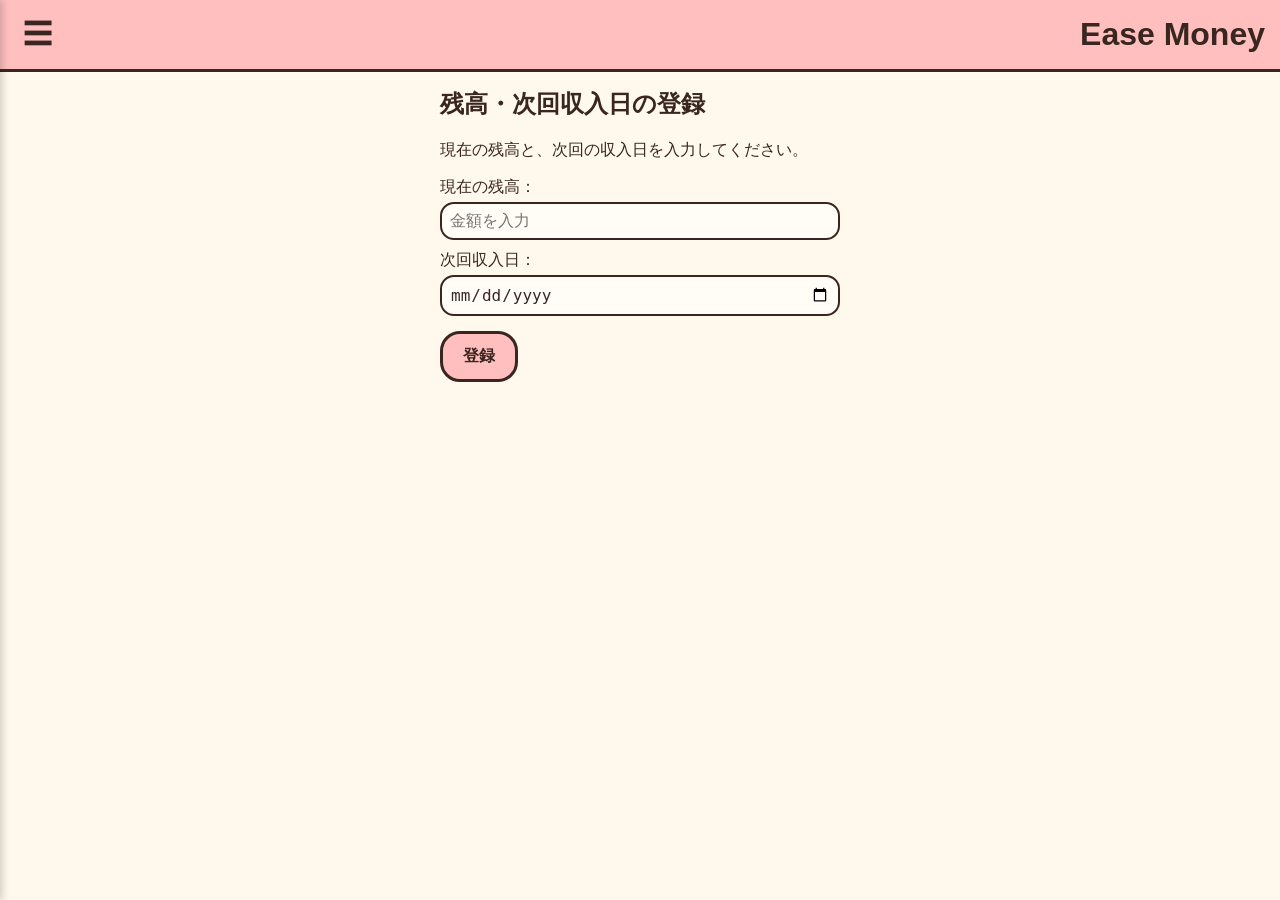
<file: index.html>
<!DOCTYPE html>
<html lang="ja">
<head>
  <meta charset="UTF-8">
  <meta name="viewport" content="width=device-width, initial-scale=1.0">
  <title>Ease Money</title>

  <!-- 見た目（色・配置など）はstyle.cssに書く -->
  <link rel="stylesheet" href="style.css">

  <!-- iPhoneのホーム画面用アイコン -->
  <link rel="apple-touch-icon" href="apple-touch-icon.png">
</head>
<body>

  <!-- ヘッダー：☰・タイトルを横並びで固定表示 -->
  <header id="app-header">
    <button id="open-menu-button" class="icon-button">☰</button>
    <h1 id="app-title" data-screen="home">Ease Money</h1>
  </header>

  <!-- ここの文字は script.js が正しく動いていれば書き換わる -->
  <!-- <p id="status-message">読み込み中...</p> -->

  <!-- ☰を押すと、画面に重なる形（レイヤー）でスライドインしてくるメニュー -->
  <!-- 背景を暗くする部分。タップすると閉じる -->
  <div id="side-menu-backdrop" style="display:none;"></div>

  <!-- メニュー本体。普段は画面の左外側に隠れていて、開くとスライドしてくる -->
  <!-- ※ day-detail-sectionとは違い、display:noneではなくCSSのtransform（位置移動）で隠す方式なので、ここではstyle="display:none;"を付けない -->
  <div id="side-menu">
    <button data-screen="history">履歴</button>
    <button data-screen="chart">月別グラフ</button>
    <button data-screen="recurring">定期支出の管理</button>
    <button data-screen="balance-adjustment">残高の修正</button>
    <button data-screen="settings">設定</button>
  </div>

  <!-- ============================================================ -->
  <!-- 🏠 ホーム画面 -->
  <!-- 「.app-screen」を持つ要素は、script.jsのshowScreen()関数で -->
  <!-- 表示/非表示が切り替えられる。今どの画面が見えているかは -->
  <!-- data-screen属性の値（home / expense / income / recurring / history / settings）で管理する。 -->
  <!-- ============================================================ -->
   <div id="screen-home" class="app-screen">

    <!-- ここから「生活費残高」を表示するエリア -->
    <section id="living-cost-balance-section">
      <h2>生活費残高</h2>

      <!-- 予想支出の見直しに役立つ情報がある時だけ表示する、小さなお知らせ -->
      <!-- data-screen属性を持たせているので、タップすると自動的に確定支出画面に移動する -->
      <p id="estimated-review-notice" class="review-notice" data-screen="recurring" style="display:none;">
        📋 予想支出の見直しに役立つ情報があります（タップで確認）
      </p>

      <p id="living-cost-balance-message"></p>

      <div id="living-cost-balance-details">
        <p id="living-cost-balance-line">
          <span id="living-cost-balance-display">-</span>
        </p>

        <p>
          内訳（次回収入日までの見込み）<br>
          確定支出 <span id="living-cost-recurring-display">-</span>／
          予想支出 <span id="living-cost-estimated-display">-</span>
        </p>

        <p>現在残高：<span id="living-cost-current-balance-display">未登録</span></p>

        <p>次回収入日までの日数：<span id="living-cost-days-until-income-display">-</span></p>
      </div>
    </section>

    <!-- ここから「今週使える目安（今週の利用状況）」を表示するエリア -->
    <!-- 設計書の指示により、現在は非表示にしている（削除はしない。計算の仕組みは裏で動き続けている） -->
    <section id="weekly-summary-section" style="display:none;">
      <h2>今週使える目安</h2>

      <!-- 残高・次回収入日が未登録の場合の案内文はここに表示する -->
      <p id="weekly-summary-message"></p>

      <!-- 計算に必要な情報が揃っているときだけ、このかたまりを表示する -->
      <div id="weekly-summary-details">
        <p id="weekly-budget-line"><span id="weekly-budget-display">-</span></p>

        <p>
          今週使った金額：<span id="weekly-spent-display">-</span>
          残り：<span id="weekly-remaining-display">-</span>
        </p>

        <!-- 現在の残高（表示のみ。登録・修正は「設定」「残高修正」画面で行う） -->
        <p id="home-balance-line">現在残高：<span id="home-balance-display">未登録</span></p>

        <p>次回収入日までの日数：<span id="days-until-income-display">-</span></p>
      </div>
    </section>

    <!-- 各機能への入口（収入・支出のみ。確定支出・履歴はメニューへ移動） -->
    <div id="home-shortcut-buttons">
      <button class="home-shortcut-button" data-screen="income">収入の登録</button>
      <button class="home-shortcut-button" data-screen="expense">支出の登録</button>
    </div>

  </div>

  <!--===================================================== -->
  <!-- 🍚 支出画面 -->
  <!--==================================================== -->
  <div id="screen-expense" class="app-screen">

    <!-- ここから「支出を登録する」ためのエリア -->
    <section id="expense-section">
      <h2>支出登録</h2>

      <div>
        <label for="expense-date-input">日付：</label>
        <input type="date" id="expense-date-input">
      </div>

      <div>
        <label for="expense-amount-input">金額：</label>
        <input type="number" id="expense-amount-input" placeholder="金額を入力">
      </div>

      <div>
        <label for="expense-category-main">カテゴリ：</label>
        <!-- 選択肢はscript.jsで自動的に追加される -->
        <select id="expense-category-main"></select>
        <select id="expense-category-sub"></select>
      </div>

      <div>
        <label for="expense-memo-input">メモ（任意）：</label>
        <input type="text" id="expense-memo-input" placeholder="メモ">
      </div>

      <button id="save-expense-button">支出を登録</button>
      <button id="cancel-edit-button" style="display:none;">キャンセル</button>
    </section>

  </div>

  <!-- ============================================================ -->
  <!-- 💰 収入画面 -->
  <!-- ============================================================ -->
  <div id="screen-income" class="app-screen">

    <!-- ここから「収入を登録する」ためのエリア -->
    <section id="income-entry-section">
      <h2>収入登録</h2>

      <div>
        <label for="income-entry-date-input">日付：</label>
        <input type="date" id="income-entry-date-input">
      </div>

      <div>
        <label for="income-entry-amount-input">金額：</label>
        <input type="number" id="income-entry-amount-input" placeholder="金額を入力">
      </div>

      <div>
        <label for="income-entry-type-select">種類：</label>
        <select id="income-entry-type-select">
          <option value="">選択してください</option>
          <option value="給与">給与</option>
          <option value="年金">年金</option>
          <option value="手当">手当</option>
          <option value="返金">返金</option>
          <option value="その他">その他</option>
        </select>
      </div>

      <div>
        <label for="income-entry-memo-input">メモ（任意）：</label>
        <input type="text" id="income-entry-memo-input" placeholder="メモ">
      </div>

      <button id="save-income-entry-button">収入を登録</button>
      <button id="cancel-income-edit-button" style="display:none;">キャンセル</button>
    </section>

  </div>

  <!-- ============================================================ -->
  <!-- 🔁 確定支出の管理画面（登録済みの一覧を見る画面） -->
  <!-- ============================================================ -->
  <div id="screen-recurring" class="app-screen">

    <section id="recurring-list-section">
      <!-- 見出し行：左に見出し、右に「編集」「削除」の切り替えボタン。下に線を引く -->
      <div id="recurring-list-header">
        <h2>定期支出の管理</h2>
        <div id="recurring-toggle-buttons">
          <button id="open-recurring-form-button">登録</button>
          <button id="recurring-edit-toggle-button">編集</button>
          <button id="recurring-delete-toggle-button">削除</button>
        </div>
      </div>

      <h3>確定支出一覧</h3>
      <div id="recurring-list"></div>

      <h3>予想支出一覧</h3>
      <ul id="estimated-list"></ul>

    </section>

  </div>

  <!-- ============================================================ -->
  <!-- 🔁 確定支出・予想支出の登録画面（新規登録・編集の共通フォーム） -->
  <!-- ============================================================ -->
  <div id="screen-recurring-form" class="app-screen">

    <section id="recurring-section">
      <h2>確定支出・予想支出の登録</h2>

      <div>
        <label for="recurring-type-select">種類：</label>
        <select id="recurring-type-select">
          <option value="fixed">金額が確定している（確定支出）</option>
          <option value="estimated">金額が変動する（予想支出）</option>
        </select>
      </div>

      <div id="recurring-name-row">
        <label for="recurring-name-input">名称（任意）：</label>
        <input type="text" id="recurring-name-input" placeholder="未入力ならカテゴリ名になります">
      </div>

      <div>
        <label for="recurring-amount-input" id="recurring-amount-label">金額：</label>
        <input type="number" id="recurring-amount-input" placeholder="金額を入力">
      </div>

      <div id="recurring-day-row">
        <label for="recurring-day-input">引き落とし日：</label>
        <input type="number" id="recurring-day-input" min="1" max="31" placeholder="1〜31">
      </div>

      <div>
        <label for="recurring-category">カテゴリ：</label>
        <!-- 選択肢は「種類」に応じてscript.jsが自動的に作り直す -->
        <select id="recurring-category"></select>
      </div>

      <div id="recurring-cycle-row" style="display:none;">
        <label for="recurring-cycle-select">支払いサイクル：</label>
        <select id="recurring-cycle-select">
          <option value="1">毎月</option>
          <option value="2">2か月ごと</option>
          <option value="3">3か月ごと</option>
        </select>
      </div>

      <button id="save-recurring-button">確定支出を登録</button>
      <!-- 新規登録の画面でも戻れるよう、キャンセルボタンは常に表示する（style="display:none;"を削除した） -->
      <button id="cancel-recurring-edit-button">キャンセル</button>
    </section>

  </div>

  <!-- ============================================================ -->
  <!-- 📅 履歴画面 -->
  <!-- ============================================================ -->
  <div id="screen-history" class="app-screen">

    <!-- ここから「履歴（カレンダー表示）」のエリア -->
    <section id="history-section">
      <h2>履歴</h2>

      <!-- 月を切り替えるためのヘッダー -->
      <div id="calendar-header">
        <button id="prev-month-button">＜</button>
        <span id="calendar-month-label"></span>
        <button id="next-month-button">＞</button>
      </div>

      <!-- 今月の支出・収入の合計 -->
      <div id="month-summary">
        <p>支出合計：<span id="month-total-display">-</span></p>
        <p>収入合計：<span id="month-income-total-display">-</span></p>
      </div>

      <!-- カレンダー本体はscript.jsで組み立てる -->
      <div id="calendar-grid"></div>

      <!-- 日付をタップすると、その日の支出・収入の詳細がここに表示される -->
      <!-- ポップアップの背景（クリックすると閉じる） -->
      <div id="day-detail-backdrop" style="display:none;"></div>

      <div id="day-detail-section" style="display:none;">
        <!-- 「✕」だけの行。編集・削除ボタンとは別の行にすることで、絶対配置を使わず重なりを防ぐ -->
        <div id="day-detail-close-row">
          <button id="day-detail-close-button">✕</button>
        </div>
        <!-- 中身が多い日でも、ここだけが縦スクロールする -->
        <div id="day-detail-scroll-area">
          <div id="day-detail-header">
            <h3 id="day-detail-title"></h3>
            <div id="day-detail-toggle-buttons">
              <button id="day-detail-edit-toggle-button">編集</button>
              <button id="day-detail-delete-toggle-button">削除</button>
            </div>
          </div>
          <h4 id="day-detail-expense-heading">支出</h4>
          <div id="day-detail-expense-list"></div>
          <h4 id="day-detail-income-heading">収入</h4>
          <ul id="day-detail-income-list"></ul>
        </div>
      </div>
    </section>

  </div>

  <!-- ============================================================ -->
  <!-- ☰ 設定画面（残高登録・残高修正・次回収入日登録） -->
  <!-- 使用頻度が低い「初期設定・修正系」の項目をまとめている -->
  <!-- ============================================================ -->
  <div id="screen-settings" class="app-screen">

    <!-- ここから「次回収入日を登録する」ためのエリア -->
    <section id="income-date-section">
      <h2>次回収入日登録</h2>

      <!-- 現在保存されている次回収入日を表示する場所 -->
      <p>次回収入日：<span id="income-date-display">未登録</span></p>

      <!-- 日付を選ぶ欄（ブラウザ標準のカレンダーが使える） -->
      <input type="date" id="income-date-input">

      <!-- 保存ボタン -->
      <button id="save-income-date-button">保存</button>
    </section>

    <hr>

    <!-- ここから「データのバックアップ」のエリア -->
    <!-- 機種変更やSafariのデータ消去に備えて、データをファイルとして書き出せるようにする -->
    <section id="backup-section">
      <h2>データのバックアップ</h2>
      <p>今のデータをファイルとして保存できます。機種変更のときなどに使ってください。</p>

      <button id="export-backup-button">バックアップを書き出す</button>

      <hr>

      <!-- ファイル選択欄自体は画面に見せず、ボタンから間接的に開く -->
      <input type="file" id="import-backup-input" accept=".json" style="display:none;">
      <button id="import-backup-button">バックアップを読み込む</button>
    </section>

  </div>

    <!-- ============================================================ -->
  <!-- 💴 残高修正画面（設定画面から独立させた） -->
  <!-- ============================================================ -->
  <div id="screen-balance-adjustment" class="app-screen">

    <section id="balance-adjustment-area">
      <h2>残高を修正</h2>
      <p>実際の残高とズレているときに、正しい金額に直せます。財布・口座・その他に分けて入力すると、合計が新しい残高になります。</p>

      <!-- 現在残高と、前回の項目別の内訳（script.jsが中身を作る） -->
      <div id="balance-items-summary"></div>

      <div class="balance-item-row">
        <label for="balance-item-wallet-input">財布：</label>
        <input type="number" id="balance-item-wallet-input" placeholder="金額を入力">
      </div>

      <div class="balance-item-row">
        <label for="balance-item-account-input">口座：</label>
        <input type="number" id="balance-item-account-input" placeholder="金額を入力">
      </div>

      <div class="balance-item-row">
        <label for="balance-item-other-input">その他：</label>
        <input type="number" id="balance-item-other-input" placeholder="金額を入力">
      </div>

      <!-- 入力中の合計と、アプリ上の残高との差を表示する -->
      <div id="balance-items-total-preview"></div>

      <button id="save-balance-adjustment-button">残高を修正</button>

      <h4>修正履歴</h4>
      <ul id="balance-adjustment-list"></ul>
    </section>

  </div>

  <!-- ============================================================ -->
  <!-- 🥧 月別グラフ画面（月ごとの支出をカテゴリ別に円グラフで表示） -->
  <!-- ============================================================ -->
  <div id="screen-chart" class="app-screen">

    <section id="chart-section">
      <h2>月別の支出グラフ</h2>

      <!-- 月を切り替えるためのヘッダー（履歴画面とは別の部品として独立させている） -->
      <div id="chart-header">
        <button id="chart-prev-month-button">＜</button>
        <span id="chart-month-label"></span>
        <button id="chart-next-month-button">＞</button>
      </div>

      <!-- 支出が1件も無い月に表示するメッセージ -->
      <p id="chart-empty-message" style="display:none;">この月の支出はありません</p>

      <!-- 円グラフ本体。色の指定はscript.jsが行う -->
      <div id="chart-pie"></div>

      <p id="chart-total-line">合計：<span id="chart-total-display">-</span></p>

      <!-- カテゴリごとの金額・割合の一覧 -->
      <ul id="chart-legend"></ul>
    </section>

  </div>

  <!-- ============================================================ -->
  <!-- 🔰 初期設定・収入日当日画面 -->
  <!-- 「残高が未登録（初めて使うとき）」または「次回収入日が今日以前 -->
  <!-- （収入日が来た・過ぎた）」のときに、起動時にこの画面を表示する -->
  <!-- （表示するかどうかの判定処理は、まだscript.jsに書いていない） -->
  <!-- ============================================================ -->
  <div id="screen-setup" class="app-screen">

    <section id="setup-section">
      <h2>残高・次回収入日の登録</h2>
      <p>現在の残高と、次回の収入日を入力してください。</p>

      <div>
        <label for="setup-balance-input">現在の残高：</label>
        <input type="number" id="setup-balance-input" placeholder="金額を入力">
      </div>

      <div>
        <label for="setup-income-date-input">次回収入日：</label>
        <input type="date" id="setup-income-date-input">
      </div>

      <button id="setup-save-button">登録</button>
    </section>

  </div>

  <!-- 動作（JavaScript）はscript.jsに書く。bodyの一番下に置くのが基本 -->
  <script src="script.js"></script>
</body>
</html>
</file>
<file: style.css>
/* ============================================================ */
/* 🎨 色の一覧（デザイン用）                                      */
/* 色を変えたいときは、ここの値を書き換えるだけでよい            */
/* ============================================================ */
:root {
  --color-pink: #FFBFBF;   /* ヘッダー・ボタンのピンク */
  --color-bg: #FFF8EC;     /* 画面全体の背景（うすいクリーム） */
  --color-cream: #F9EED5;  /* カードの背景（クリーム） */
  --color-green: #3E9A22;  /* 金額などの緑 */
  --color-brown: #3A2620;  /* 文字・輪郭線の濃い茶色 */
  --color-cream-light: #FFFDF5; /* 入力欄などの明るいクリーム */
  --color-pink-light: #FFE6E6;  /* マスを押したときなどの、うすいピンク */
  --color-line: #E3D3BC;        /* カレンダーのマスの枠線（やわらかい茶色） */
}

/* 画面の端で引っ張ったときに、iPhone特有の弾む動き（バウンス）を止める */
html,
body {
  overscroll-behavior-y: none;
}

/* ページ全体の見た目 */
body {
  font-family: sans-serif;
  background-color: #f5f5f5;
  text-align: center;
  padding-top: 60px;/* ヘッダー分、本文が隠れないように上に余白を作る */
}

/* タイトル文字 */
#app-title {
  color: #333333;
}

/* 動作確認用のメッセージ文字 */
#status-message {
  color: #4CAF50;
  font-weight: bold;
  font-size: 18px;
}

/* 生活費残高エリア（ホーム画面の一番上に大きく表示） */
#living-cost-balance-section {
  background-color: #ffffff;
  border-radius: 10px;
  padding: 20px;
  max-width: 400px;
  margin: 20px auto 0;
  box-shadow: 0 2px 6px rgba(0, 0, 0, 0.1);
}

/* 案内メッセージ（残高・次回収入日が未登録のときに表示） */
#living-cost-balance-message {
  color: #d9534f;
  font-weight: bold;
}

/* 「生活費残高」の数字を一番目立たせる */
#living-cost-balance-display {
  font-size: 28px;
  font-weight: bold;
  color: #2E7D32;
}

/* その他の数字も強調する */
#living-cost-current-balance-display,
#living-cost-days-until-income-display,
#living-cost-recurring-display,
#living-cost-estimated-display {
  font-weight: bold;
  color: #333333;
}

/* 今週の利用状況エリア（ホーム画面の一番上に大きく表示） */
#weekly-summary-section {
  background-color: #ffffff;
  border-radius: 10px;
  padding: 20px;
  max-width: 400px;
  margin: 20px auto 0;
  box-shadow: 0 2px 6px rgba(0, 0, 0, 0.1);
}

/* 案内メッセージ（残高・次回収入日が未登録のときに表示） */
#weekly-summary-message {
  color: #d9534f;
  font-weight: bold;
}

/* 「今週使える目安」の数字を一番目立たせる */
#weekly-budget-display {
  font-size: 28px;
  font-weight: bold;
  color: #2E7D32;
}

/* その他の数字も強調する */
#weekly-spent-display,
#weekly-remaining-display,
#days-until-income-display {
  font-weight: bold;
  color: #333333;
}

/* 残高修正エリア（残高登録エリアの中の、小さなサブエリア） */
#balance-adjustment-area {
  margin-top: 20px; /* 他の画面（支出・収入など）と同じ上の余白にそろえる */
  text-align: left;
  max-width: 400px;
  margin-left: auto;
  margin-right: auto;
}

#balance-adjustment-area p {
  font-size: 12px;
  color: #777777;
  margin-bottom: 8px;
}

#save-balance-adjustment-button {
  font-size: 16px;
  padding: 5px 15px;
  margin-left: 5px;
  cursor: pointer;
}

#balance-adjustment-area h4 {
  font-size: 13px;
  margin-top: 12px;
  margin-bottom: 4px;
}

#balance-adjustment-list {
  padding-left: 20px;
  font-size: 13px;
}

#balance-adjustment-list li {
  margin-bottom: 4px;
}

/* 次回収入日登録エリア全体 */
#income-date-section {
  margin-top: 20px;
}

/* 日付入力欄 */
#income-date-input {
  font-size: 16px;
  padding: 5px;
}

/* 保存ボタン（次回収入日） */
#save-income-date-button {
  font-size: 16px;
  padding: 5px 15px;
  margin-left: 5px;
  cursor: pointer;
}

/* 次回収入日の表示部分（強調） */
#income-date-display {
  font-weight: bold;
  color: #333333;
}

/* 支出登録エリア全体 */
#expense-section {
  margin-top: 20px;
  text-align: left;
  max-width: 400px;
  margin-left: auto;
  margin-right: auto;
}

/* 支出登録フォームの各行 */
#expense-section div {
  margin-bottom: 10px;
}

/* 支出登録ボタン */
#save-expense-button {
  font-size: 16px;
  padding: 5px 15px;
  cursor: pointer;
  margin-top: 5px;
}

/* キャンセルボタン（編集中のみ表示） */
#cancel-edit-button {
  font-size: 16px;
  padding: 5px 15px;
  cursor: pointer;
  margin-top: 5px;
  margin-left: 5px;
}

/* 収入登録エリア全体 */
#income-entry-section {
  margin-top: 20px;
  text-align: left;
  max-width: 400px;
  margin-left: auto;
  margin-right: auto;
}

#income-entry-section div {
  margin-bottom: 10px;
}

#save-income-entry-button {
  font-size: 16px;
  padding: 5px 15px;
  cursor: pointer;
  margin-top: 5px;
}

#cancel-income-edit-button {
  font-size: 16px;
  padding: 5px 15px;
  cursor: pointer;
  margin-top: 5px;
  margin-left: 5px;
}

/* 履歴エリア全体 */
#history-section {
  margin-top: 20px;
  max-width: 480px; /* カレンダーの日付マスに余裕を持たせるため、他の画面より少し広げている */
  margin-left: auto;
  margin-right: auto;
}

/* 月の切り替えヘッダー */
#calendar-header {
  display: flex;
  justify-content: center;
  align-items: center;
  gap: 15px;
  margin-top: 10px;
}

#calendar-month-label {
  font-weight: bold;
  font-size: 16px;
}

#prev-month-button,
#next-month-button {
  cursor: pointer;
  padding: 3px 10px;
}

/* カレンダー本体（7列のグリッド） */
#calendar-grid {
  display: grid;
  grid-template-columns: repeat(7, 1fr);
  gap: 2px;
  margin-top: 10px;
}

/* 曜日の見出し（日・月・火・・・） */
.calendar-weekday {
  text-align: center;
  font-weight: bold;
  font-size: 12px;
  padding: 4px 0;
}

/* 日付1マス分 */
.calendar-day {
  height: 70px; /* min-heightではなくheightにすることで、内容量に関わらずマスの高さを固定する */
  overflow: hidden; /* 万が一、文字が想定より多くてもマスからはみ出さないようにする */
  border: 1px solid #ddd;
  padding: 4px;
  font-size: 11px;
  cursor: pointer;
  background-color: #ffffff;
}

.calendar-day:hover {
  background-color: #f0f0f0;
}

/* 月初め前の空白マス */
.calendar-day-empty {
  border: none;
  cursor: default;
  background-color: transparent;
}

.calendar-day-number {
  font-weight: bold;
  font-size: 12px;
}

/* その日の合計金額・件数（支出） */
.calendar-day-info {
  color: #d9534f;
  margin-top: 1px;
  font-size: 9px;
  line-height: 1.2;
}

/* その日の合計金額・件数（収入） */
.calendar-day-income-info {
  color: #2E7D32;
  margin-top: 1px;
  font-size: 9px;
  line-height: 1.2;
}

/* 今月の支出・収入の合計（月の切り替えヘッダーの下に、横一列で表示する） */
#month-summary {
  display: flex;             /* 中の<p>を横並びにする */
  justify-content: center;   /* 中央に寄せる */
  flex-wrap: wrap;           /* 画面が極端に狭いときだけ、自動で2段に折り返す */
  gap: 4px 16px;             /* 縦4px・横16pxの間隔 */
  margin-top: 10px;
  font-weight: bold;
  font-size: 16px;           /* 2つ並べても収まるよう、少し小さくする */
  text-align: center;
}

/* <p>の初期の上下余白を消して、横に並んだときに高さがズレないようにする */
#month-summary p {
  margin: 0;
}

/* 日付タップ時の詳細表示エリア */
#day-detail-section {
  margin-top: 15px;
  padding: 10px;
  background-color: #ffffff;
  border-radius: 6px;
}

.expense-edit-button,
.expense-delete-button {
  font-size: 12px;
  padding: 3px 8px;
  cursor: pointer;
}

.expense-delete-button {
  color: #d9534f;
}

/* 詳細パネル内の「支出」「収入」の見出し */
#day-detail-section h4 {
  margin-bottom: 4px;
  margin-top: 12px;
}

.income-edit-button,
.income-delete-button {
  font-size: 12px;
  padding: 3px 8px;
  cursor: pointer;
}

.income-delete-button {
  color: #d9534f;
}

/* 確定支出エリア全体 */
#recurring-section {
  margin-top: 20px;
  text-align: left;
  max-width: 400px;
  margin-left: auto;
  margin-right: auto;
}

#recurring-section div {
  margin-bottom: 10px;
}

#save-recurring-button {
  font-size: 16px;
  padding: 5px 15px;
  cursor: pointer;
  margin-top: 5px;
}

/* 登録済みの予想支出一覧 */
#estimated-list {
  padding-left: 20px;
}

#estimated-list li {
  display: flex;
  align-items: center;
  justify-content: space-between;
  gap: 8px;
  margin-bottom: 6px;
}

#estimated-list li .estimated-item-content {
  flex: 1;
}

/* 登録済みの確定支出一覧（カテゴリごとにグループ分けして表示） */
#recurring-list h4 {
  margin-top: 12px;
  margin-bottom: 4px;
}

#recurring-list ul {
  padding-left: 20px;
  margin: 0;
}

#recurring-list li {
  display: flex;
  align-items: center;
  justify-content: space-between;
  gap: 8px;
  margin-bottom: 6px;
}

#recurring-list li span {
  flex: 1;
}

.recurring-delete-button {
  font-size: 12px;
  padding: 3px 8px;
  cursor: pointer;
  color: #d9534f;
}

.recurring-edit-button {
  font-size: 12px;
  padding: 3px 8px;
  cursor: pointer;
}

#cancel-recurring-edit-button {
  font-size: 16px;
  padding: 5px 15px;
  cursor: pointer;
  margin-top: 5px;
  margin-left: 5px;
}


/* ============================================================ */
/* 画面切り替え（ホーム・支出・収入・定期・履歴・設定）関連 */
/* ============================================================ */

/* 各画面は基本的に非表示。script.jsのshowScreen()が1つだけ表示に切り替える */
.app-screen {
  display: none;
}

/* 最初に表示する画面。JSが読み込まれる前の一瞬でも、正しい画面が見えるようにしておく */
#screen-home {
  display: block;
}

/* ホーム画面：現在の残高表示 */
#home-balance-line {
  text-align: center;
  font-size: 16px;
  margin-top: 15px;
}

#home-balance-display {
  font-weight: bold;
  font-size: 20px;
  color: #333333;
}

/* ホーム画面：各機能へのショートカットボタンをまとめて置くエリア */
#home-shortcut-buttons {
  max-width: 400px;
  margin: 20px auto 0;
  display: flex;
  gap: 10px;
}

.home-shortcut-button {
  flex: 1;
}

.home-shortcut-button {
  font-size: 16px;
  padding: 14px;
  border: none;
  border-radius: 8px;
  background-color: #2E7D32;
  color: #ffffff;
  cursor: pointer;
}

.home-shortcut-button:hover {
  background-color: #256428;
}

/* ☰や🏠など、アイコンだけのシンプルなボタン共通スタイル */
.icon-button {
  background: none;
  border: none;
  font-size: 30px;
  cursor: pointer;
  padding: 4px 8px;
}

/* ============================================================ */
/* ☰メニュー（画面に重なるスライドインパネルに変更） */
/* ============================================================ */

/* 背景を暗くする部分。画面全体を覆う */
#side-menu-backdrop {
  position: fixed;
  top: 0;
  left: 0;
  right: 0;
  bottom: 0;
  background-color: rgba(0, 0, 0, 0.5);
  z-index: 30; /* ヘッダー（z-index:10）より手前に表示する */
}

/* メニュー本体。普段は画面の左外側に隠しておき、開いたときだけスライドしてくる */
#side-menu {
  position: fixed;
  top: 0;
  left: 0;
  bottom: 0;
  width: 250px;
  max-width: 80%; /* 画面の狭いiPhoneでも、メニューが画面を覆いすぎないようにする */

  background-color: #ffffff;
  box-shadow: 2px 0 8px rgba(0, 0, 0, 0.2);
  overflow-y: auto;

  z-index: 31; /* 背景（z-index:30）より、さらに手前に表示する */

  /* 普段は画面の左外側に隠しておく */
  transform: translateX(-100%);
  /* transformが変化するときに、ふわっと動くようにする */
  transition: transform 0.25s ease;
}

/* JSで「side-menu-open」クラスが付いたときだけ、画面内にスライドして表示する */
#side-menu.side-menu-open {
  transform: translateX(0);
}

#side-menu button {
  display: block;
  width: 100%;
  padding: 14px;
  border: none;
  border-bottom: 1px solid #eeeeee;
  background: none;
  font-size: 15px;
  text-align: left; /* 縦に並ぶメニューなので、左寄せの方が見やすい */
  padding-left: 20px;
  cursor: pointer;
}

#side-menu button:last-child {
  border-bottom: none;
}

/* ========================================================== */
/* iPhone向けの調整 */
/* ========================================================== */

/* 入力欄・セレクト・ボタンの文字サイズを16px以上にする */
/* → iOSのSafariは16px未満の入力欄をタップすると自動でズームしてしまうため、それを防ぐ */
input,
select,
button {
  font-size: 16px;
}

/* 入力欄・セレクトを画面の横幅いっぱいに広げる */
/* → 初期状態だと入力欄の横幅が狭く、まわりに余白ばかり目立ってしまうため */
input[type="text"],
input[type="number"],
input[type="date"],
select {
  width: 100%;
  box-sizing: border-box; /* paddingを含めても横幅が100%からはみ出さないようにする */
  padding: 8px;
}

/* カテゴリの2つのプルダウン（メイン・サブ）の間に余白を作る */
#expense-category-main {
  margin-bottom: 4px;
}

/* ラベルと入力欄を横並びではなく縦並びにする（横幅いっぱいの入力欄と相性が良いため） */
#expense-section label,
#income-entry-section label,
#recurring-section label {
  display: block;
  width: auto;
  margin-bottom: 4px;
}

/* ヘッダー：☰・タイトル・🏠を横並びで、画面の一番上に固定表示 */
#app-header {
  position: fixed;
  top: 0;
  left: 0;
  right: 0;
  display: flex;
  align-items: center;
  justify-content: space-between;
  background-color: #f5f5f5;
  padding: 10px 15px;
  z-index: 10;
}

/* ヘッダーの中のタイトルは、余白なしで中央に収まるようにする */
/* タップしてホームに戻れることが分かるよう、カーソルを指マークにする */
#app-header #app-title {
  margin: 0;
  cursor: pointer;
}

/* 予想支出一覧に表示する、実績の平均額（小さめ・控えめな色） */
.estimated-average-line {
  font-size: 12px;
  color: #777777;
  margin-top: 2px;
}

/* ホーム画面に表示する、予想支出の見直しお知らせ */
.review-notice {
  background-color: #fff7e6;
  color: #8a6d3b;
  border-radius: 6px;
  padding: 8px;
  font-size: 13px;
  cursor: pointer;
  margin-bottom: 10px;
}


/* 履歴：日付詳細パネルの支出一覧（カテゴリ→内訳の階層表示） */
#day-detail-expense-list h4 {
  margin-top: 10px;
  margin-bottom: 4px;
  font-size: 14px;
}

#day-detail-expense-list h5 {
  margin-top: 6px;
  margin-bottom: 2px;
  margin-left: 10px;
  font-size: 12px;
  color: #777777;
}

#day-detail-expense-list ul {
  padding-left: 20px;
  margin: 0 0 6px 0;
}

#day-detail-expense-list li {
  display: flex;
  align-items: center;
  justify-content: space-between;
  gap: 8px;
  margin-bottom: 6px;
}

#day-detail-expense-list li span {
  flex: 1;
}

/* 履歴：日付詳細パネルの収入一覧（今まで通りフラットな一覧） */
#day-detail-income-list {
  padding-left: 20px;
}

#day-detail-income-list li {
  display: flex;
  align-items: center;
  justify-content: space-between;
  gap: 8px;
  margin-bottom: 6px;
}

#day-detail-income-list li span {
  flex: 1;
}

/* 履歴：日付詳細パネルの見出し行（日付とボタンを横並びにする） */
#day-detail-header {
  display: flex;
  align-items: center;
  justify-content: space-between;
}

#day-detail-toggle-buttons button {
  font-size: 13px;
  padding: 3px 10px;
  margin-left: 5px;
  cursor: pointer;
}

/* 履歴：日付詳細パネルの「支出」「収入」を両方とも左寄せにする */
#day-detail-expense-heading,
#day-detail-expense-list,
#day-detail-income-heading, 
#day-detail-income-list {
  text-align: left;
}

/* 履歴：日付詳細パネルをポップアップ（カレンダーより上面）にする */

/* 背景を暗くする部分。画面全体を覆う */
#day-detail-backdrop {
  position: fixed;
  top: 0;
  left: 0;
  right: 0;
  bottom: 0;
  background-color: rgba(0, 0, 0, 0.5);
  z-index: 20; /* ヘッダー（z-index:10）より手前に表示する */
}

/* 詳細パネル本体を、画面の中央に固定表示する */
#day-detail-section {
  position: fixed;
  top: 50%;
  left: 50%;
  transform: translate(-50%, -50%);
  z-index: 21;

  width: 90%;
  max-width: 400px;
  max-height: 80vh;
  /* ここではoverflow-yを指定しない（✕ボタンが切り取られる原因になっていたため） */
  /* スクロールは中の #day-detail-scroll-area だけで行う */

  box-shadow: 0 4px 16px rgba(0, 0, 0, 0.3);
}

/* パネルの中身部分。ここだけを縦スクロールさせる */
#day-detail-scroll-area {
  max-height: calc(80vh - 40px); /* パネル全体の高さから、上下の余白分を差し引いておく */
  overflow-y: auto;
}

/* 「✕」ボタンの行。右寄せにして、パネルの右上に自然に配置する（絶対配置は使わない） */
#day-detail-close-row {
  text-align: right;
}

/* 閉じる（✕）ボタン */
#day-detail-close-button {
  background: none;
  border: none;
  font-size: 20px;
  color: #999999; /* 黒ではなく、控えめな灰色にする */
  cursor: pointer;
  padding: 0 4px;
}

/* ============================================================ */
/* 🔰 初期設定・収入日当日画面 */
/* ============================================================ */

/* 登録エリア全体（他の登録フォームと同じ見た目に揃える） */
#setup-section {
  margin-top: 20px;
  text-align: left;
  max-width: 400px;
  margin-left: auto;
  margin-right: auto;
}

#setup-section div {
  margin-bottom: 10px;
}

#setup-section label {
  display: block;
  width: auto;
  margin-bottom: 4px;
}

#setup-save-button {
  font-size: 16px;
  padding: 5px 15px;
  cursor: pointer;
  margin-top: 5px;
}

/* ============================================================ */
/* 🥧 月別グラフ画面 */
/* ============================================================ */

#chart-section {
  margin-top: 20px;
  max-width: 400px;
  margin-left: auto;
  margin-right: auto;
}

/* 月の切り替えヘッダー */
#chart-header {
  display: flex;
  justify-content: center;
  align-items: center;
  gap: 15px;
  margin-top: 10px;
}

#chart-month-label {
  font-weight: bold;
  font-size: 16px;
}

#chart-prev-month-button,
#chart-next-month-button {
  cursor: pointer;
  padding: 3px 10px;
}

/* 円グラフ本体。border-radius: 50% で四角を丸にしている。色はJSがbackgroundに設定する */
#chart-pie {
  width: 220px;
  height: 220px;
  border-radius: 50%;
  margin: 20px auto;
}

#chart-total-line {
  font-weight: bold;
}

/* 凡例（カテゴリ名・金額・割合の一覧） */
#chart-legend {
  list-style: none;
  padding: 0;
  margin: 10px 0 0 0;
  text-align: left;
}

#chart-legend li {
  display: flex;
  align-items: center;
  gap: 8px;
  padding: 6px 0;
  border-bottom: 1px solid #eeeeee;
  font-size: 15px;
}

/* 凡例の色見本（小さい四角） */
.chart-legend-color {
  display: inline-block;
  width: 14px;
  height: 14px;
  border-radius: 3px;
  flex-shrink: 0; /* 名前が長くても、色見本がつぶれないようにする */
}

.chart-legend-name {
  flex: 1;
}

.chart-legend-value {
  text-align: right;
}

/* ============================================================ */
/* 🔁 確定支出の管理画面（一覧画面） */
/* ============================================================ */

#recurring-list-section {
  margin-top: 20px;
  text-align: left;
  max-width: 400px;
  margin-left: auto;
  margin-right: auto;
}

/* 分割前は #recurring-section の中にあったので、そのときと同じ余白を保つ */
#recurring-list-section div {
  margin-bottom: 10px;
}

/* 登録ボタンを右寄せにする（ワイヤーフレームに合わせる） */
#recurring-open-form-row {
  text-align: right;
  margin-top: 20px;
}

#open-recurring-form-button {
  font-size: 16px;
  padding: 8px 15px;
  cursor: pointer;
}

/* ============================================================ */
/* 🔁 確定支出の管理画面：見出し行（見出し・編集/削除ボタン・線） */
/* ============================================================ */

#recurring-list-header {
  display: flex;
  align-items: center;
  justify-content: space-between;
  padding-bottom: 6px;
  border-bottom: 2px solid #333333; /* 見出しの下の線。太さ・色はここで変えられる */
}

/* 見出しの初期の上下余白を消して、ボタンと高さをそろえる */
#recurring-list-header h2 {
  margin: 0;
}

/* 「#recurring-list-section div」の余白指定がここにも効いてしまうため、打ち消す */
#recurring-list-section #recurring-toggle-buttons {
  margin-bottom: 0;
}

#recurring-toggle-buttons button {
  font-size: 13px;
  padding: 3px 10px;
  margin-left: 5px;
  cursor: pointer;
}

/* ボタンの高さを固定する */
.recurring-edit-button,
.recurring-delete-button {
  height: 28px;
}

/* 行の最低の高さを、ボタン（28px）より大きく固定する。
   ボタンがあってもなくても、行の高さが同じになる */
#recurring-list li,
#estimated-list li {
  min-height: 32px;
}

/* ============================================================ */
/* 🥧 月別グラフ画面：凡例のタップと、内訳の行 */
/* ============================================================ */

/* カテゴリの行は、タップできることが分かるよう指マークにする */
#chart-legend li {
  cursor: pointer;
}

/* 内訳の行：カテゴリの行より小さく・字下げして、「中身」だと分かるようにする */
#chart-legend li.chart-breakdown-row {
  cursor: default;
  font-size: 13px;
  color: #555555;
  background-color: #fafafa;
  padding-left: 30px;
}

/* ============================================================ */
/* 💴 残高修正画面：項目別（財布・口座・その他）の入力と内訳表示 */
/* ============================================================ */

/* 現在残高・前回の内訳を表示する箱 */
#balance-items-summary {
  font-size: 13px;
  margin: 10px 0;
  padding: 8px;
  background-color: #ffffff;
  border-radius: 6px;
}

#balance-items-summary div {
  margin-bottom: 4px;
}

.balance-item-row {
  margin-bottom: 10px;
}

.balance-item-row label {
  display: block;
  margin-bottom: 4px;
}

/* 入力中の合計とズレの表示 */
#balance-items-total-preview {
  font-weight: bold;
  margin: 8px 0;
}

/* 修正履歴の2行目（項目別の金額）は小さめ・控えめな色にする */
.balance-adjustment-items {
  font-size: 12px;
  color: #777777;
}

/* ============================================================ */
/* タップしやすさの調整（ボタンを大きくする・登録ボタンの下に余白を作る） */
/* ============================================================ */

/* 確定支出の管理画面：登録ボタンが画面の下端に張り付いて押しにくいので、下に余白を作る */
#recurring-open-form-row {
  padding-bottom: 40px;
}

/* 主なボタンを、指でタップしやすい大きさ（高さ約44px）にする */
/* ※ファイルの上の方にある各ボタンのpaddingより、後ろに書いているのでこちらが優先される */
/* ※元の指定は消していないので、大きさを戻したいときはこのブロックごと消せばよい */
#save-expense-button,
#cancel-edit-button,
#save-income-entry-button,
#cancel-income-edit-button,
#save-recurring-button,
#cancel-recurring-edit-button,
#open-recurring-form-button,
#setup-save-button,
#save-income-date-button,
#save-balance-adjustment-button {
  padding: 12px 20px;
}

/* ============================================================ */
/* 編集・削除・登録ボタンを大きくする */
/* ============================================================ */

/* 見出し行のボタン（定期支出の管理：登録・編集・削除／履歴ポップアップ：編集・削除） */
/* ※定期支出の管理は3つ並ぶので、横の余白は小さめにして1行に収まるようにしている */
#recurring-toggle-buttons button,
#day-detail-toggle-buttons button {
  font-size: 14px;
  padding: 11px 10px;
  margin-left: 4px;
}

/* 一覧の各行にある「編集」「削除」ボタン（定期支出・予想支出・履歴の支出と収入） */
/* ※定期支出側は元々height: 28pxで固定されていたので、ここでheightも指定して上書きしている */
.recurring-edit-button,
.recurring-delete-button,
.expense-edit-button,
.expense-delete-button,
.income-edit-button,
.income-delete-button {
  height: 34px;
  padding: 0 10px;
  font-size: 14px;
}

/* 行の最低の高さを、ボタンの高さ（34px）より少し大きくする */
/* → ボタンが出ても出なくても行の高さが変わらないので、文字がずれない */
/* ※ボタンの高さを変えたら、ここも「ボタンの高さ＋4px」にそろえる */
#recurring-list li,
#estimated-list li,
#day-detail-expense-list li,
#day-detail-income-list li {
  min-height: 38px;
}

/* ============================================================ */
/* ☰ボタンとメニュー項目の文字色（指定が無いとiPhoneで青くなるため、タイトルと同じ色にする） */
/* ============================================================ */

.icon-button {
  color: #333333;
}

#side-menu button {
  color: #333333;
}

/* ============================================================ */
/* 🎨 配色の変更（クリーム×ピンク）                               */
/* ※ファイルの一番最後に書いているので、上にある古い指定より優先される */
/* ※元の指定は消していない。元に戻したいときは、このブロックごと消せばよい */
/* ============================================================ */

/* ページ全体：背景をクリーム、文字を茶色にする */
body {
  background-color: var(--color-bg);
  color: var(--color-brown);
}

/* ヘッダー：ピンク＋下に茶色の線 */
#app-header {
  background-color: var(--color-pink);
  border-bottom: 3px solid var(--color-brown);
}

/* ヘッダーのタイトルと☰ボタンの色 */
#app-header #app-title,
.icon-button {
  color: var(--color-brown);
}

/* ホーム画面：生活費残高のカード（クリーム＋茶色の枠線＋丸い角） */
#living-cost-balance-section {
  background-color: var(--color-cream);
  border: 3px solid var(--color-brown);
  border-radius: 26px;
  box-shadow: none;
}

/* 生活費残高の金額（緑） */
#living-cost-balance-display {
  color: var(--color-green);
}

/* カード内のその他の数字（茶色） */
#living-cost-current-balance-display,
#living-cost-days-until-income-display,
#living-cost-recurring-display,
#living-cost-estimated-display {
  color: var(--color-brown);
}

/* ホーム画面：「収入の登録」「支出の登録」ボタン */
.home-shortcut-button {
  background-color: var(--color-pink);
  color: var(--color-brown);
  border: 3px solid var(--color-brown);
  border-radius: 20px;
  font-weight: bold;
}

.home-shortcut-button:hover {
  background-color: #FFB0B0; /* 押したときに、ほんの少し濃くする */
}

/* ============================================================ */
/* 🎨 配色の変更：入力画面（フォームのボタン・入力欄）            */
/* ※元の指定は消していない。元に戻したいときは、このブロックごと消せばよい */
/* ============================================================ */

/* 入力欄・プルダウン：明るいクリーム＋茶色の枠線＋丸い角 */
input[type="text"],
input[type="number"],
input[type="date"],
select {
  background-color: var(--color-cream-light);
  color: var(--color-brown);
  border: 2px solid var(--color-brown);
  border-radius: 14px;
}

/* 入力欄をタップしたとき：ピンクの太い枠で目立たせる */
input[type="text"]:focus,
input[type="number"]:focus,
input[type="date"]:focus,
select:focus {
  outline: 3px solid var(--color-pink);
}

/* メインボタン（登録・更新・保存）：ホームのボタンと同じピンク */
#save-expense-button,
#save-income-entry-button,
#save-recurring-button,
#setup-save-button,
#save-income-date-button,
#save-balance-adjustment-button {
  background-color: var(--color-pink);
  color: var(--color-brown);
  border: 3px solid var(--color-brown);
  border-radius: 20px;
  font-weight: bold;
}

/* キャンセルボタン：クリーム背景で、メインボタンより控えめにする */
#cancel-edit-button,
#cancel-income-edit-button,
#cancel-recurring-edit-button {
  background-color: var(--color-cream-light);
  color: var(--color-brown);
  border: 3px solid var(--color-brown);
  border-radius: 20px;
  font-weight: bold;
}

/* ============================================================ */
/* 📅 日付入力欄の幅の修正（iPhoneのSafariで右にはみ出すため）     */
/* ※元の指定は消していない。元に戻したいときは、このブロックごと消せばよい */
/* ============================================================ */
input[type="date"] {
  -webkit-appearance: none; /* iPhone標準の見た目をやめる（幅の指定が効くようにするため） */
  appearance: none;
  display: block;
  min-width: 0;             /* 標準で決まっている「最低限の幅」をなくす */
  max-width: 100%;          /* 親の幅を超えないようにする */
  text-align: left;         /* 文字を左寄せにして、ほかの入力欄とそろえる */
  min-height: 40px;         /* 標準の見た目をやめても、高さがつぶれないようにする */
}

/* ============================================================ */
/* 🎨 配色の変更：履歴画面（カレンダーとポップアップ）            */
/* ※元の指定は消していない。元に戻したいときは、このブロックごと消せばよい */
/* ============================================================ */

/* 月の切り替えボタン（＜ ＞） */
#prev-month-button,
#next-month-button {
  background-color: var(--color-pink);
  color: var(--color-brown);
  border: 2px solid var(--color-brown);
  border-radius: 14px;
  font-weight: bold;
  padding: 6px 16px;
  min-height: 40px;
}

/* 今月の支出・収入の合計：クリームのカード風にする */
#month-summary {
  background-color: var(--color-cream);
  border: 2px solid var(--color-brown);
  border-radius: 18px;
  padding: 10px 16px;
}

/* カレンダーのマスの間隔を、少し広げる */
#calendar-grid {
  gap: 4px;
}

/* カレンダーのマス：明るいクリーム＋やわらかい枠線＋丸い角 */
.calendar-day {
  background-color: var(--color-cream-light);
  border: 2px solid var(--color-line);
  border-radius: 10px;
}

/* 押したとき（iPhoneでは、タップ後もしばらく残る）：うすいピンク */
.calendar-day:hover {
  background-color: var(--color-pink-light);
}

/* 月初めの空白マス：枠線・背景をなくす（上の指定で消えないよう、元の見た目に戻す） */
.calendar-day-empty {
  background-color: transparent;
  border: none;
}

/* ポップアップの背景：真っ黒ではなく、少し茶色がかった暗さにする */
#day-detail-backdrop {
  background-color: rgba(58, 38, 32, 0.5);
}

/* ポップアップ本体：クリーム＋茶色の太い枠線＋大きな丸み */
#day-detail-section {
  background-color: var(--color-cream);
  border: 3px solid var(--color-brown);
  border-radius: 26px;
  box-shadow: none;
  padding: 14px 16px;
}

/* ポップアップの「✕」ボタン：灰色から茶色にして、押しやすくする */
#day-detail-close-button {
  color: var(--color-brown);
  font-size: 24px;
  padding: 0 8px;
}

/* ポップアップ上部の「編集」「削除」切り替えボタン：ピンク */
#day-detail-toggle-buttons button {
  background-color: var(--color-pink);
  color: var(--color-brown);
  border: 2px solid var(--color-brown);
  border-radius: 14px;
  font-weight: bold;
}

/* 各行の「編集」「削除」ボタン（支出・収入）：クリーム背景＋茶色の枠線 */
.expense-edit-button,
.expense-delete-button,
.income-edit-button,
.income-delete-button {
  background-color: var(--color-cream-light);
  border: 2px solid var(--color-brown);
  border-radius: 12px;
  font-weight: bold;
}

/* 「編集」ボタンの文字は茶色（「削除」は、元の赤い文字のまま） */
.expense-edit-button,
.income-edit-button {
  color: var(--color-brown);
}

/* ============================================================ */
/* 🎨 配色の変更：月別グラフ画面                                  */
/* ※元の指定は消していない。元に戻したいときは、このブロックごと消せばよい */
/* ============================================================ */

/* 月の切り替えボタン（＜ ＞） */
#chart-prev-month-button,
#chart-next-month-button {
  background-color: var(--color-pink);
  color: var(--color-brown);
  border: 2px solid var(--color-brown);
  border-radius: 14px;
  font-weight: bold;
  padding: 6px 16px;
  min-height: 40px;
}

/* 円グラフ：茶色の太い枠線を付ける（扇形の色はscript.jsが決めている） */
#chart-pie {
  border: 3px solid var(--color-brown);
}

/* 合計の行：クリームのカード風にして、中央に置く */
/* ※表示・非表示はscript.jsが切り替えているので、displayは指定しない */
#chart-total-line {
  width: fit-content;
  margin: 12px auto;
  background-color: var(--color-cream);
  border: 2px solid var(--color-brown);
  border-radius: 18px;
  padding: 8px 18px;
}

/* 凡例の区切り線：実線から、やわらかい色の点線にする */
#chart-legend li {
  border-bottom: 2px dotted var(--color-line);
}

/* 凡例の色見本：茶色の枠線と、少し丸い角を付ける */
.chart-legend-color {
  width: 18px;
  height: 18px;
  box-sizing: border-box;
  border: 2px solid var(--color-brown);
  border-radius: 6px;
}

/* 内訳の行：明るいクリーム背景、茶色の文字 */
#chart-legend li.chart-breakdown-row {
  background-color: var(--color-cream-light);
  color: var(--color-brown);
}
</file>
